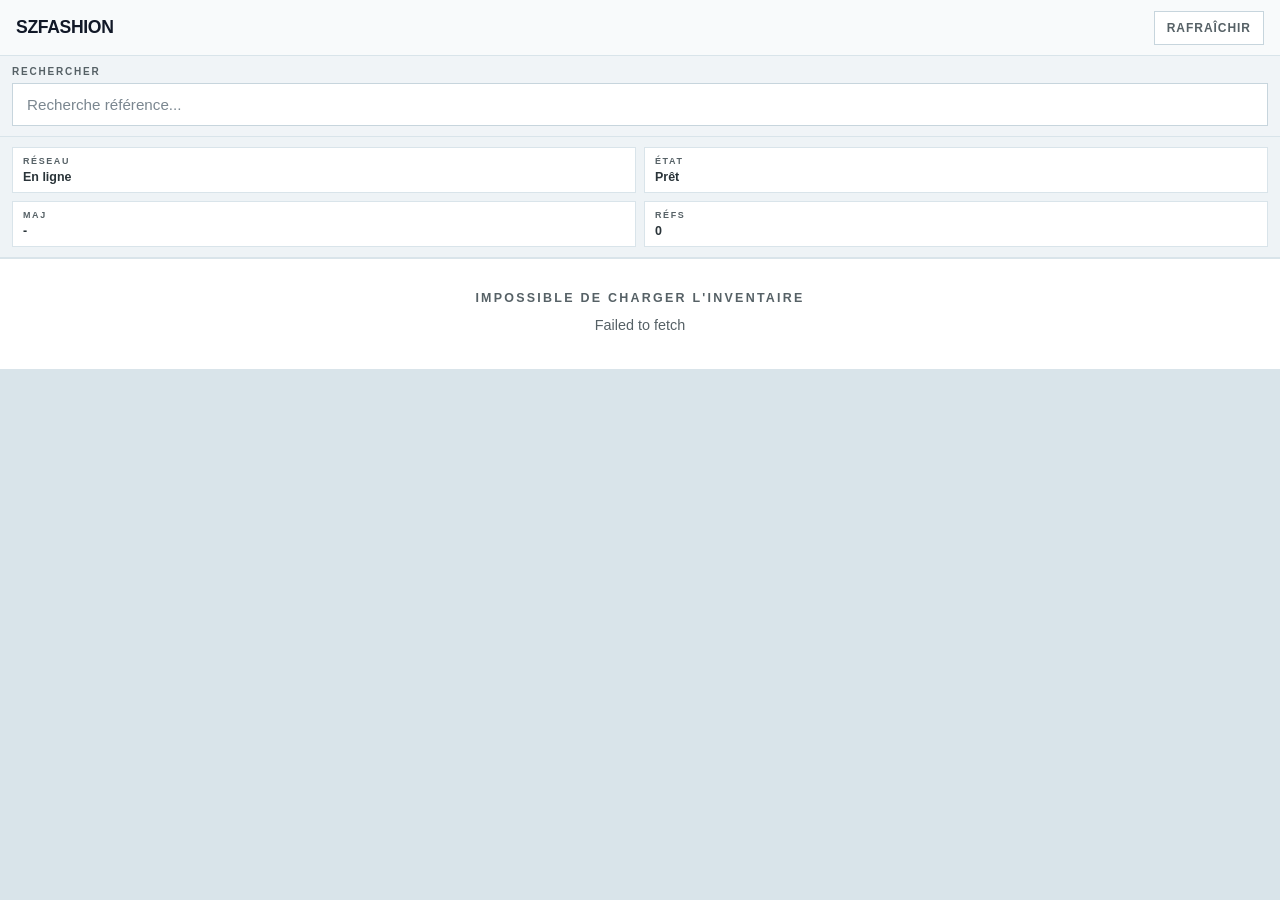
<file: index.html>
<!DOCTYPE html>
<html lang="fr">
  <head>
    <meta charset="utf-8" />
    <meta
      name="viewport"
      content="width=device-width, initial-scale=1, viewport-fit=cover"
    />
    <meta name="theme-color" content="#f7f9fb" />
    <meta name="apple-mobile-web-app-capable" content="yes" />
    <meta name="mobile-web-app-capable" content="yes" />
    <meta name="apple-mobile-web-app-status-bar-style" content="default" />
    <meta
      name="szfashion-pull-url"
      content="https://script.google.com/macros/s/AKfycbxh9qfvJxG-Jag6JqQY8PJoW8TEq_swG7boa72SFfCMXX6KPqF_XTQsa9XSoUq7iBqa7g/exec"
    />
    <meta
      name="szfashion-pull-url"
      content="https://script.google.com/macros/s/AKfycbxh9qfvJxG-Jag6JqQY8PJoW8TEq_swG7boa72SFfCMXX6KPqF_XTQsa9XSoUq7iBqa7g/exec"
    />
    <title>SZFASHION | Inventaire</title>
    <link rel="manifest" href="./manifest.webmanifest" />
    <link rel="icon" href="./icon.svg" type="image/svg+xml" />
    <link rel="apple-touch-icon" href="./icon.svg" />
    <link rel="stylesheet" href="./styles.css" />
    <script type="module" src="./app.js"></script>
  </head>
  <body>
    <div id="appShell" class="app-shell">
      <main class="app-main">
        <div class="top-shell">
          <header id="appHeader" class="app-header">
            <div class="header-title-wrap">
              <div>
                <h1 id="appTitle" class="app-title">SZFASHION</h1>
              </div>
            </div>
            <div class="header-actions">
              <button
                id="refreshButton"
                class="icon-button"
                type="button"
                aria-label="Rafraîchir l'inventaire"
              >
                Rafraîchir
              </button>
            </div>
          </header>

          <section id="searchSection" class="search-section">
            <label class="search-field" for="searchInput">
              <span class="search-label">Rechercher</span>
              <input
                id="searchInput"
                type="search"
                autocomplete="off"
                placeholder="Recherche référence..."
              />
            </label>
          </section>

          <section id="statusBar" class="status-bar" aria-live="polite">
            <div class="status-chip">
              <span class="status-label">Réseau</span>
              <span id="networkStatus" class="status-value">-</span>
            </div>
            <div class="status-chip">
              <span class="status-label">État</span>
              <span id="syncStatus" class="status-value">Chargement...</span>
            </div>
            <div class="status-chip">
              <span class="status-label">Maj</span>
              <span id="lastUpdated" class="status-value">-</span>
            </div>
            <div class="status-chip">
              <span class="status-label">Réfs</span>
              <span id="recordCount" class="status-value">0</span>
            </div>
          </section>
        </div>

        <section id="inventoryScroll" class="inventory-scroll">
          <ul id="inventoryList" class="inventory-list" aria-live="polite"></ul>
          <div id="emptyState" class="empty-state hidden">
            <p id="emptyTitle" class="empty-title">Chargement...</p>
            <p id="emptyMessage" class="empty-message"></p>
          </div>
        </section>
      </main>
    </div>
  </body>
</html>
</file>
<file: styles.css>
:root {
  color-scheme: light;
  --color-bg: #f7f9fb;
  --color-panel: #ffffff;
  --color-panel-soft: #f0f4f7;
  --color-line: #d9e4ea;
  --color-line-strong: #c7d5dd;
  --color-text: #2a3439;
  --color-text-soft: #566166;
  --color-accent: #565e74;
  --color-accent-soft: #e8eff3;
  --color-offline: #7b4d00;
  --shadow-ledger: 0 1px 0 rgba(113, 124, 130, 0.12);
}

* {
  box-sizing: border-box;
}

html,
body {
  margin: 0;
  height: 100%;
  min-height: 100dvh;
  max-height: 100dvh;
  overflow: hidden;
  overscroll-behavior: none;
}

body {
  min-height: 100dvh;
  background: var(--color-bg);
  color: var(--color-text);
  font-family: Inter, "Helvetica Neue", Arial, sans-serif;
  -webkit-font-smoothing: antialiased;
  text-rendering: optimizeLegibility;
}

button,
input {
  font: inherit;
}

.hidden {
  display: none !important;
}

.app-shell {
  position: fixed;
  inset: 0;
  overflow: hidden;
  background: var(--color-bg);
}

.app-main {
  display: flex;
  height: 100%;
  min-height: 0;
  flex-direction: column;
  overflow: hidden;
}

.top-shell {
  position: sticky;
  top: 0;
  z-index: 10;
  flex-shrink: 0;
  background: var(--color-bg);
}

.app-header {
  display: flex;
  height: 56px;
  align-items: center;
  justify-content: space-between;
  border-bottom: 1px solid var(--color-line);
  background: #f8fafb;
  padding: 0 16px;
}

.app-title {
  margin: 0;
  font-size: 1.1rem;
  font-weight: 800;
  letter-spacing: -0.02em;
  text-transform: uppercase;
  color: #111827;
}

.icon-button {
  border: 1px solid var(--color-line-strong);
  background: var(--color-panel);
  color: var(--color-text-soft);
  padding: 9px 12px;
  font-size: 0.75rem;
  font-weight: 700;
  letter-spacing: 0.08em;
  text-transform: uppercase;
}

.search-section {
  border-bottom: 1px solid var(--color-line);
  background: var(--color-panel-soft);
  padding: 10px 12px;
  box-shadow: var(--shadow-ledger);
}

.search-field {
  display: block;
}

.search-label {
  display: block;
  margin-bottom: 6px;
  font-size: 0.625rem;
  font-weight: 700;
  letter-spacing: 0.18em;
  text-transform: uppercase;
  color: var(--color-text-soft);
}

.search-field input {
  width: 100%;
  border: 1px solid var(--color-line-strong);
  background: var(--color-panel);
  padding: 12px 14px;
  font-size: 0.95rem;
  color: var(--color-text);
}

.search-field input::placeholder {
  color: #7b8790;
}

.status-bar {
  display: grid;
  grid-template-columns: repeat(2, minmax(0, 1fr));
  gap: 8px;
  border-bottom: 1px solid var(--color-line);
  background: #eef3f6;
  padding: 10px 12px;
}

.status-chip {
  min-width: 0;
  border: 1px solid var(--color-line);
  background: var(--color-panel);
  padding: 8px 10px;
}

.status-label {
  display: block;
  margin-bottom: 4px;
  font-size: 0.56rem;
  font-weight: 700;
  letter-spacing: 0.18em;
  text-transform: uppercase;
  color: var(--color-text-soft);
}

.status-value {
  display: block;
  overflow: hidden;
  text-overflow: ellipsis;
  white-space: nowrap;
  font-size: 0.78rem;
  font-weight: 700;
  color: var(--color-text);
}

.inventory-scroll {
  min-height: 0;
  flex: 1;
  overflow-y: auto;
  overscroll-behavior: contain;
  -webkit-overflow-scrolling: touch;
  background: var(--color-line);
}

.inventory-list {
  margin: 0;
  padding: 0;
  list-style: none;
  background: var(--color-line);
}

.inventory-item {
  border-bottom: 1px solid var(--color-line);
  background: var(--color-panel);
}

.inventory-row {
  display: flex;
  min-height: 66px;
  align-items: center;
  padding: 0 16px;
}

.reference-text {
  display: block;
  width: 100%;
  overflow: hidden;
  text-overflow: ellipsis;
  white-space: nowrap;
  font-size: 0.95rem;
  font-weight: 700;
  letter-spacing: 0.01em;
  color: var(--color-text);
}

.empty-state {
  border-top: 1px solid var(--color-line);
  background: var(--color-panel);
  padding: 32px 20px;
  text-align: center;
}

.empty-title {
  margin: 0;
  font-size: 0.78rem;
  font-weight: 800;
  letter-spacing: 0.18em;
  text-transform: uppercase;
  color: var(--color-text-soft);
}

.empty-message {
  margin: 10px 0 0;
  font-size: 0.9rem;
  line-height: 1.5;
  color: var(--color-text-soft);
}

.network-offline {
  color: var(--color-offline);
}

@supports (-webkit-touch-callout: none) {
  @media (hover: none) and (pointer: coarse) {
    input {
      font-size: 16px !important;
    }
  }
}
</file>
